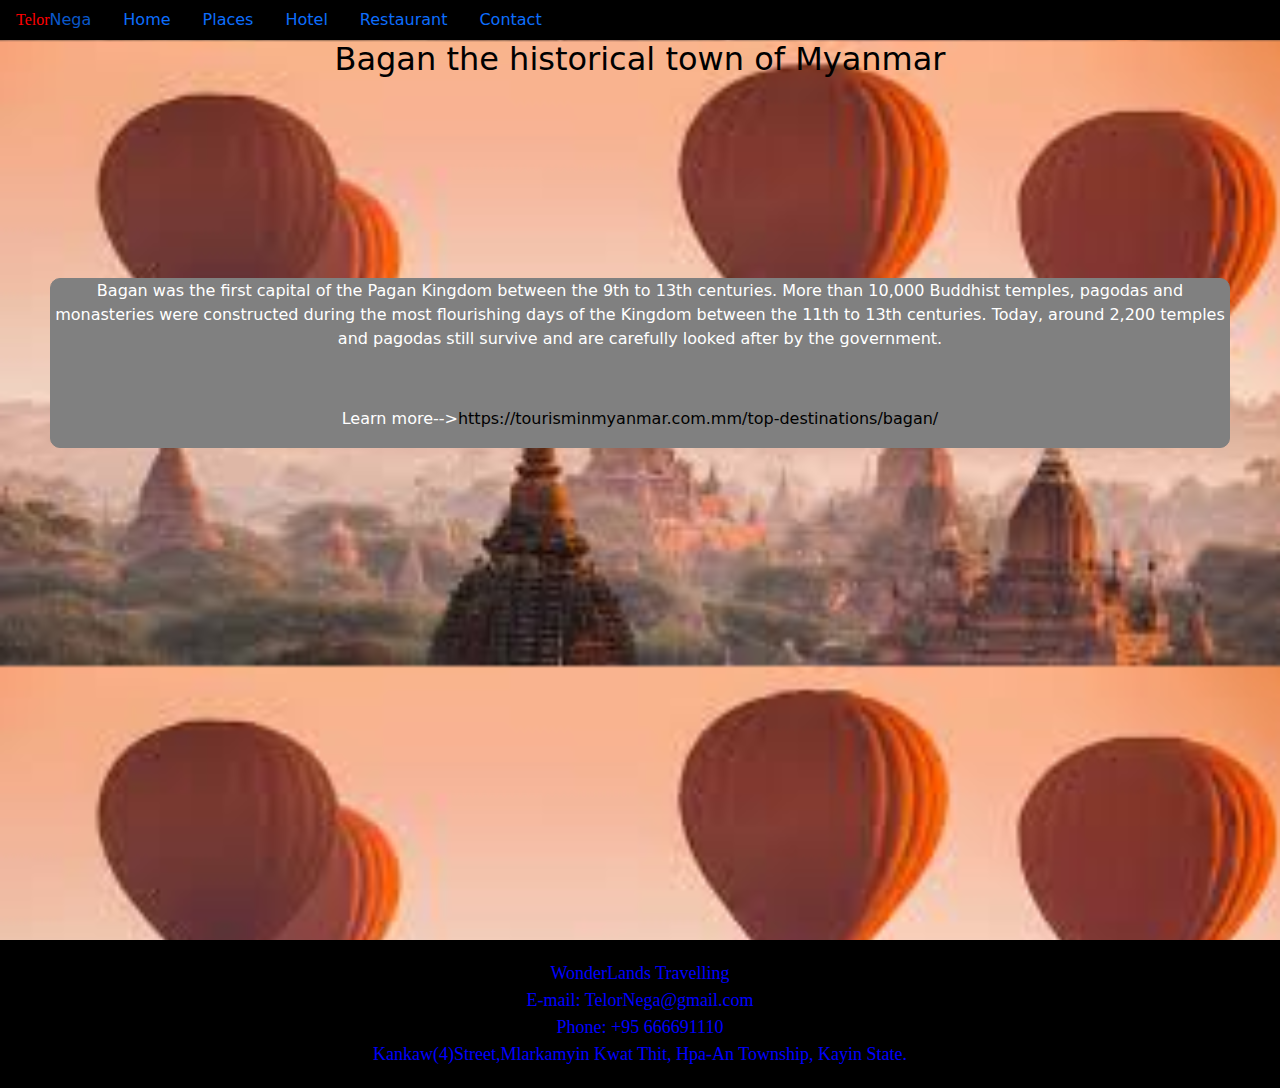
<file: index.html>
<!DOCTYPE html>
<html lang="en">
<head>
    <meta charset="UTF-8">
    <title>TelorNega-Home</title>
    <link rel="stylesheet" href="bootstrap.min.css">
    <script src="bootstrap.bundle.min.js"></script>
    <link rel="stylesheet" href="script.css">
</head>
<body>
    <ul class="nav">
  <li class="nav-item">
    <a class="nav-link active" aria-current="page" href="#"><span class="Telor">Telor</span>Nega</a>
  </li>
  <li class="nav-item">
    <a class="nav-link" href="index.html">Home</a>
  </li>
  <li class="nav-item">
    <a class="nav-link" href="place.html">Places</a>
  </li>
  <li class="nav-item">
    <a class="nav-link" href="hotels.html">Hotel</a>
  </li>
  <li class="nav-item">
    <a class="nav-link" href="restaurant.html">Restaurant</a>
  </li>
  <li class="nav-item">
    <a class="nav-link" href="Contact.html">Contact</a>
  </li>
</ul>
<div class="index">
    <h2 class="h2">Bagan the historical town of Myanmar</h2>
    <div class="inside">
    <p>Bagan was the first capital of the Pagan Kingdom between the 9th to 13th centuries. More than 10,000 Buddhist temples, pagodas and monasteries were constructed during the most flourishing days of the Kingdom between the 11th to 13th centuries. Today, around 2,200 temples and pagodas still survive and are carefully looked after by the government.<p><br>
    <p>Learn more--><a href="https://tourisminmyanmar.com.mm/top-destinations/bagan/">https://tourisminmyanmar.com.mm/top-destinations/bagan/</a></p>
  
</div>
</div>
<footer>
    <div>WonderLands Travelling<br>E-mail: TelorNega@gmail.com<br>Phone: +95 666691110<br>Kankaw(4)Street,Mlarkamyin Kwat Thit, Hpa-An Township, Kayin State.</div>
</footer>
</body>
</html>
</file>
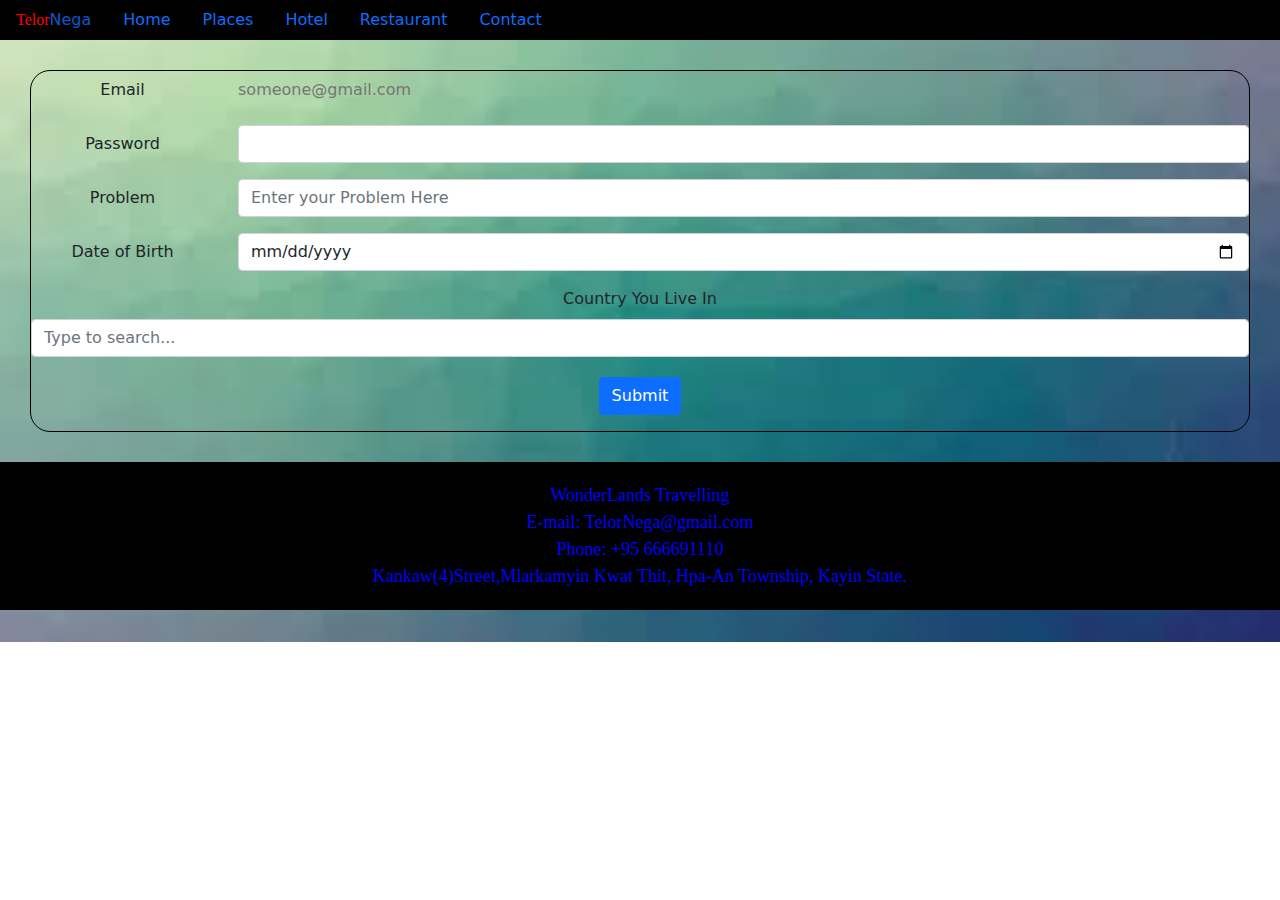
<file: Contact.html>
<!DOCTYPE html>
<html lang="en">
<head>
    <meta charset="UTF-8">
    <title>TelorNega-Places</title>
    <link rel="stylesheet" href="bootstrap.min.css">
    <script src="bootstrap.bundle.min.js"></script>
    <link rel="stylesheet" href="script.css">
</head>
<body class="background">
    <ul class="nav">
  <li class="nav-item">
    <a class="nav-link active" aria-current="page" href="#"><span class="Telor">Telor</span>Nega</a>
  </li>
  <li class="nav-item">
    <a class="nav-link" href="index.html">Home</a>
  </li>
  <li class="nav-item">
    <a class="nav-link" href="place.html">Places</a>
  </li>
  <li class="nav-item">
    <a class="nav-link" href="hotels.html">Hotel</a>
  </li>
  <li class="nav-item">
    <a class="nav-link" href="restaurant.html">Restaurant</a>
  </li>
  <li class="nav-item">
    <a class="nav-link" href="Contact.html">Contact</a>
  </li>
</ul>
<div class="box">
  <div class="mb-3 row">
    <label for="staticEmail" class="col-sm-2 col-form-label">Email</label>
    <div class="col-sm-10">
      <input type="text" readonly class="form-control-plaintext" id="staticEmail" placeholder="someone@gmail.com">
    </div>
  </div>
  <div class="mb-3 row">
    <label for="inputPassword" class="col-sm-2 col-form-label">Password</label>
    <div class="col-sm-10">
      <input type="password" class="form-control" id="inputPassword">
    </div>
  </div>
  <div class="mb-3 row">
    <label for="inputPassword" class="col-sm-2 col-form-label">Problem</label>
    <div class="col-sm-10">
      <input type="text" class="form-control" placeholder="Enter your Problem Here">
    </div>
  </div>
  <div class="mb-3 row">
    <label for="inputPassword" class="col-sm-2 col-form-label">Date of Birth</label>
    <div class="col-sm-10">
      <input type="date" class="form-control">
    </div>
  </div>
  <label for="exampleDataList" class="form-label">Country You Live In</label>
<input class="form-control" list="datalistOptions" id="exampleDataList" placeholder="Type to search...">
<datalist id="datalistOptions">
  <option value="San Francisco">
  <option value="New York">
  <option value="Seattle">
  <option value="Los Angeles">
  <option value="Chicago">
    <option value="Somewhere Asia">
    <option value="Prefer Not To Answer">
</datalist>
<div class="col-auto">
    <button type="submit" class="btn btn-primary mb-3">Submit</button>
  </div>
</div>
<footer class="special">
    <div>WonderLands Travelling<br>E-mail: TelorNega@gmail.com<br>Phone: +95 666691110<br>Kankaw(4)Street,Mlarkamyin Kwat Thit, Hpa-An Township, Kayin State.</div>
</footer>
</body>
</html>
</file>
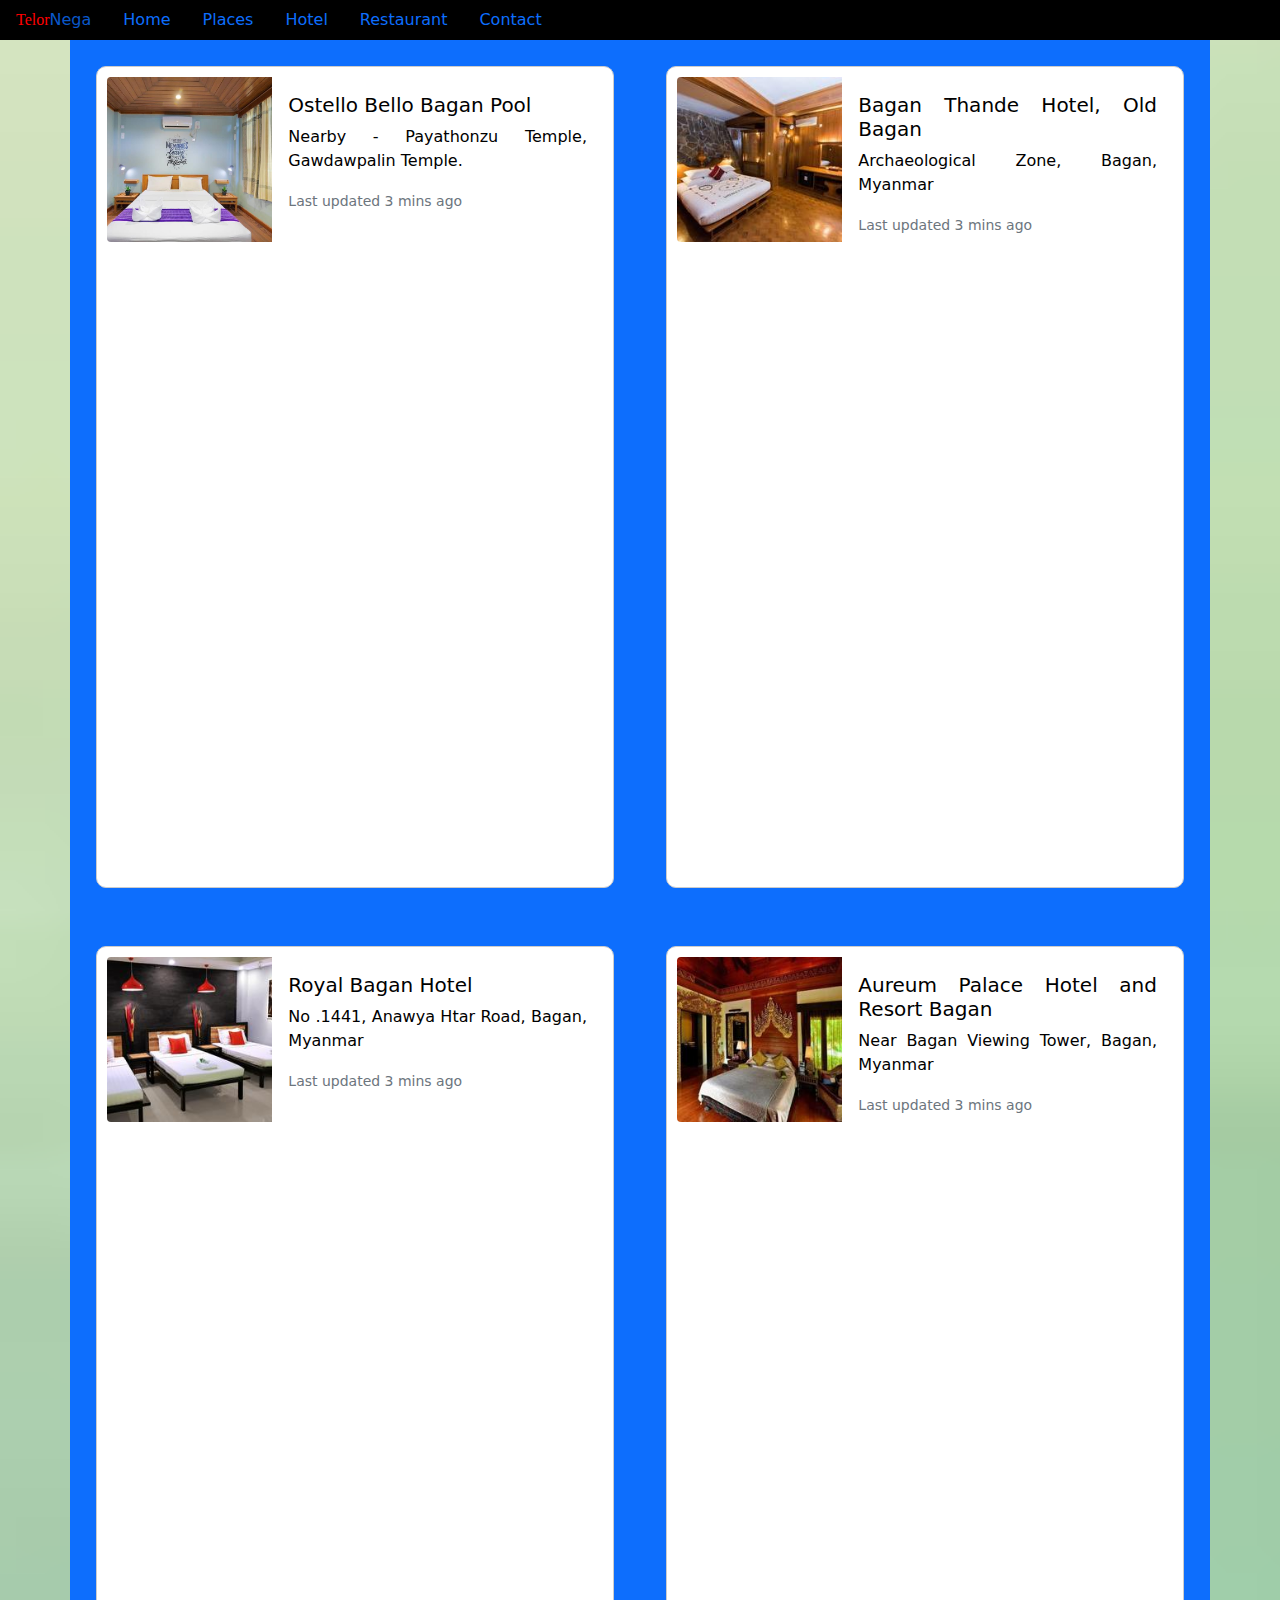
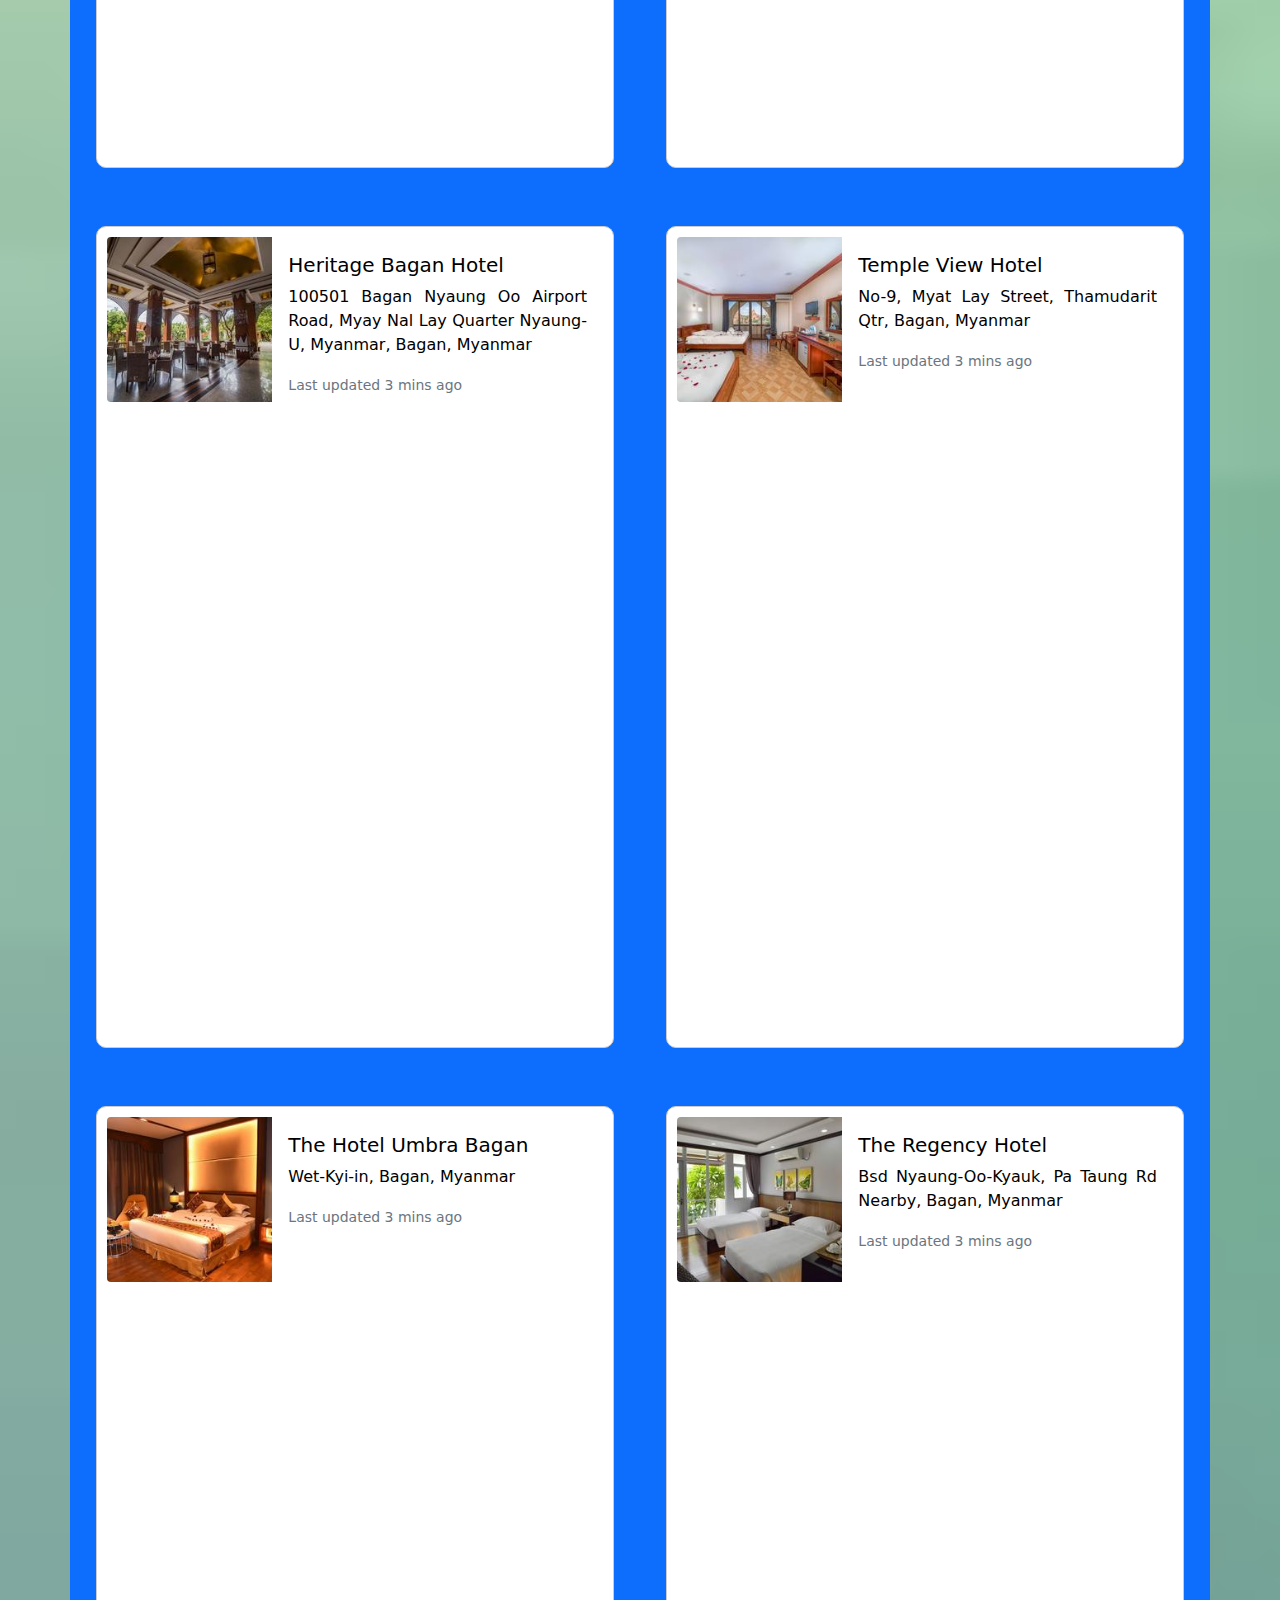
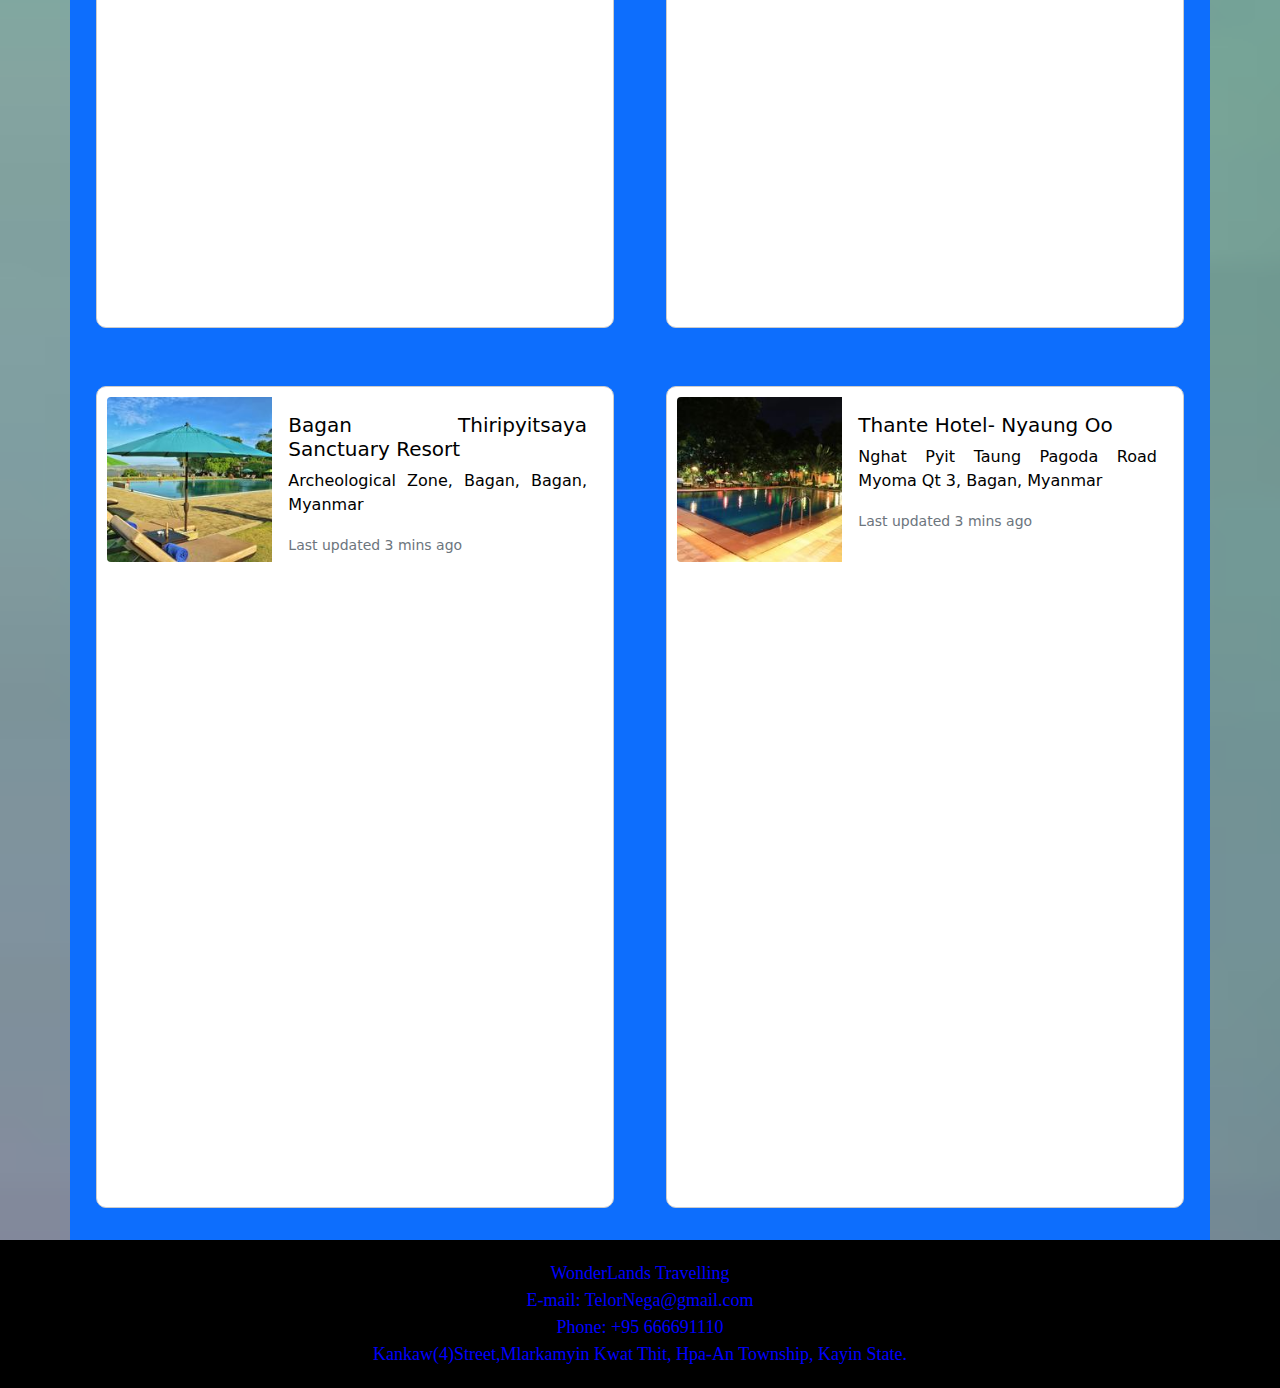
<file: hotels.html>
<!DOCTYPE html>
<html lang="en">
<head>
    <meta charset="UTF-8">
    <title>TelorNega-Hotels</title>
    <link rel="stylesheet" href="bootstrap.min.css">
    <script src="bootstrap.bundle.min.js"></script>
    <link rel="stylesheet" href="script.css">
</head>
<body class="background">
    <ul class="nav">
  <li class="nav-item">
    <a class="nav-link active" aria-current="page" href="#"><span class="Telor">Telor</span>Nega</a>
  </li>
  <li class="nav-item">
    <a class="nav-link" href="index.html">Home</a>
  </li>
  <li class="nav-item">
    <a class="nav-link" href="place.html">Places</a>
  </li>
  <li class="nav-item">
    <a class="nav-link" href="hotels.html">Hotel</a>
  </li>
  <li class="nav-item">
    <a class="nav-link" href="restaurant.html">Restaurant</a>
  </li>
  <li class="nav-item">
    <a class="nav-link" href="Contact.html">Contact</a>
  </li>
</ul>
<div class="container">
  <div class="row">
    <div class="col-md-6 bg-primary text-white p-3">
<div class="card mb-3" style="max-width: 540px;">
  <div class="row g-0">
    <div class="col-md-4">
      <img src="1st.jpg" class="img-fluid rounded-start">
    </div>
    <div class="col-md-8">
      <div class="card-body">
        <h5 class="card-title">Ostello Bello Bagan Pool</h5>
        <p class="card-text">Nearby - Payathonzu Temple, Gawdawpalin Temple.</p>
        <p class="card-text"><small class="text-muted">Last updated 3 mins ago</small></p>
      </div>
    </div>
  </div>
</div>
    </div>
    <div class="col-md-6 bg-primary text-white p-3">
<div class="card mb-3" style="max-width: 540px;">
  <div class="row g-0">
    <div class="col-md-4">
      <img src="3rd.jpg" class="img-fluid rounded-start">
    </div>
    <div class="col-md-8">
      <div class="card-body">
        <h5 class="card-title">Bagan Thande Hotel, Old Bagan</h5>
        <p class="card-text">Archaeological Zone, Bagan, Myanmar</p>
        <p class="card-text"><small class="text-muted">Last updated 3 mins ago</small></p>
      </div>
    </div>
  </div>
</div>
    </div>
  </div>
  <div class="row">
    <div class="col-md-6 bg-primary text-white p-3">
<div class="card mb-3" style="max-width: 540px;">
  <div class="row g-0">
    <div class="col-md-4">
      <img src="4rd.jpg" class="img-fluid rounded-start">
    </div>
    <div class="col-md-8">
      <div class="card-body">
        <h5 class="card-title">Royal Bagan Hotel</h5>
        <p class="card-text">No .1441, Anawya Htar Road, Bagan, Myanmar</p>
        <p class="card-text"><small class="text-muted">Last updated 3 mins ago</small></p>
      </div>
    </div>
  </div>
</div>
    </div>
    <div class="col-md-6 bg-primary text-white p-3">
<div class="card mb-3" style="max-width: 540px;">
  <div class="row g-0">
    <div class="col-md-4">
      <img src="5th.jpg" class="img-fluid rounded-start">
    </div>
    <div class="col-md-8">
      <div class="card-body">
        <h5 class="card-title">Aureum Palace Hotel and Resort Bagan</h5>
        <p class="card-text">Near Bagan Viewing Tower, Bagan, Myanmar</p>
        <p class="card-text"><small class="text-muted">Last updated 3 mins ago</small></p>
      </div>
    </div>
  </div>
</div>
    </div>
  </div>
  <div class="row">
    <div class="col-md-6 bg-primary text-white p-3">
<div class="card mb-3" style="max-width: 540px;">
  <div class="row g-0">
    <div class="col-md-4">
      <img src="6th.jpg" class="img-fluid rounded-start">
    </div>
    <div class="col-md-8">
      <div class="card-body">
        <h5 class="card-title">Heritage Bagan Hotel</h5>
        <p class="card-text">100501 Bagan Nyaung Oo Airport Road, Myay Nal Lay Quarter Nyaung-U, Myanmar, Bagan, Myanmar</p>
        <p class="card-text"><small class="text-muted">Last updated 3 mins ago</small></p>
      </div>
    </div>
  </div>
</div>
    </div>
    <div class="col-md-6 bg-primary text-white p-3">
<div class="card mb-3" style="max-width: 540px;">
  <div class="row g-0">
    <div class="col-md-4">
      <img src="7th.jpg" class="img-fluid rounded-start">
    </div>
    <div class="col-md-8">
      <div class="card-body">
        <h5 class="card-title">Temple View Hotel</h5>
        <p class="card-text">No-9, Myat Lay Street, Thamudarit Qtr, Bagan, Myanmar</p>
        <p class="card-text"><small class="text-muted">Last updated 3 mins ago</small></p>
      </div>
    </div>
  </div>
</div>
    </div>
  </div>
    <div class="row">
      <div class="col-md-6 bg-primary text-white p-3">
<div class="card mb-3" style="max-width: 540px;">
  <div class="row g-0">
    <div class="col-md-4">
      <img src="8th.jpg" class="img-fluid rounded-start">
    </div>
    <div class="col-md-8">
      <div class="card-body">
        <h5 class="card-title">The Hotel Umbra Bagan</h5>
        <p class="card-text">Wet-Kyi-in, Bagan, Myanmar</p>
        <p class="card-text"><small class="text-muted">Last updated 3 mins ago</small></p>
      </div>
    </div>
  </div>
</div>
      </div>
      <div class="col-md-6 bg-primary text-white p-3">
<div class="card mb-3" style="max-width: 540px;">
  <div class="row g-0">
    <div class="col-md-4">
      <img src="9th.jpg" class="img-fluid rounded-start">
    </div>
    <div class="col-md-8">
      <div class="card-body">
        <h5 class="card-title">The Regency Hotel</h5>
        <p class="card-text">Bsd Nyaung-Oo-Kyauk, Pa Taung Rd Nearby, Bagan, Myanmar</p>
        <p class="card-text"><small class="text-muted">Last updated 3 mins ago</small></p>
      </div>
    </div>
  </div>
</div>
      </div>
    </div>
    <div class="row">
      <div class="col-md-6 bg-primary text-white p-3">
<div class="card mb-3" style="max-width: 540px;">
  <div class="row g-0">
    <div class="col-md-4">
      <img src="10th.jpg" class="img-fluid rounded-start">
    </div>
    <div class="col-md-8">
      <div class="card-body">
        <h5 class="card-title">Bagan Thiripyitsaya Sanctuary Resort</h5>
        <p class="card-text">Archeological Zone, Bagan, Bagan, Myanmar</p>
        <p class="card-text"><small class="text-muted">Last updated 3 mins ago</small></p>
      </div>
    </div>
  </div>
</div>
      </div>
      <div class="col-md-6 bg-primary text-white p-3">
<div class="card mb-3" style="max-width: 540px;">
  <div class="row g-0">
    <div class="col-md-4">
      <img src="11th.jpg" class="img-fluid rounded-start">
    </div>
    <div class="col-md-8">
      <div class="card-body">
        <h5 class="card-title">Thante Hotel- Nyaung Oo</h5>
        <p class="card-text">Nghat Pyit Taung Pagoda Road Myoma Qt 3, Bagan, Myanmar</p>
        <p class="card-text"><small class="text-muted">Last updated 3 mins ago</small></p>
      </div>
    </div>
  </div>
</div>
</div>
    </div>
</div>
<!--<div class="card mb-3" style="max-width: 540px;">
  <div class="row g-0">
    <div class="col-md-4">
      <img src="3rd.jpg" class="img-fluid rounded-start">
    </div>
    <div class="col-md-8">
      <div class="card-body">
        <h5 class="card-title">Bagan Thande Hotel, Old Bagan</h5>
        <p class="card-text">Archaeological Zone, Bagan, Myanmar</p>
        <p class="card-text"><small class="text-muted">Last updated 3 mins ago</small></p>
      </div>
    </div>
  </div>
</div>
<div class="card mb-3" style="max-width: 540px;">
  <div class="row g-0">
    <div class="col-md-4">
      <img src="3rd.jpg" class="img-fluid rounded-start">
    </div>
    <div class="col-md-8">
      <div class="card-body">
        <h5 class="card-title">Bagan Thande Hotel, Old Bagan</h5>
        <p class="card-text">Archaeological Zone, Bagan, Myanmar</p>
        <p class="card-text"><small class="text-muted">Last updated 3 mins ago</small></p>
      </div>
    </div>
  </div>
</div>
<div class="card mb-3" style="max-width: 540px;">
  <div class="row g-0">
    <div class="col-md-4">
      <img src="3rd.jpg" class="img-fluid rounded-start">
    </div>
    <div class="col-md-8">
      <div class="card-body">
        <h5 class="card-title">Bagan Thande Hotel, Old Bagan</h5>
        <p class="card-text">Archaeological Zone, Bagan, Myanmar</p>
        <p class="card-text"><small class="text-muted">Last updated 3 mins ago</small></p>
      </div>
    </div>
  </div>
</div>
<div class="card mb-3" style="max-width: 540px;">
  <div class="row g-0">
    <div class="col-md-4">
      <img src="3rd.jpg" class="img-fluid rounded-start">
    </div>
    <div class="col-md-8">
      <div class="card-body">
        <h5 class="card-title">Bagan Thande Hotel, Old Bagan</h5>
        <p class="card-text">Archaeological Zone, Bagan, Myanmar</p>
        <p class="card-text"><small class="text-muted">Last updated 3 mins ago</small></p>
      </div>
    </div>
  </div>
</div>
<div class="card mb-3" style="max-width: 540px;">
  <div class="row g-0">
    <div class="col-md-4">
      <img src="3rd.jpg" class="img-fluid rounded-start">
    </div>
    <div class="col-md-8">
      <div class="card-body">
        <h5 class="card-title">Bagan Thande Hotel, Old Bagan</h5>
        <p class="card-text">Archaeological Zone, Bagan, Myanmar</p>
        <p class="card-text"><small class="text-muted">Last updated 3 mins ago</small></p>
      </div>
    </div>
  </div>
</div>
<div class="card mb-3" style="max-width: 540px;">
  <div class="row g-0">
    <div class="col-md-4">
      <img src="3rd.jpg" class="img-fluid rounded-start">
    </div>
    <div class="col-md-8">
      <div class="card-body">
        <h5 class="card-title">Bagan Thande Hotel, Old Bagan</h5>
        <p class="card-text">Archaeological Zone, Bagan, Myanmar</p>
        <p class="card-text"><small class="text-muted">Last updated 3 mins ago</small></p>
      </div>
    </div>
  </div>
</div>
<div class="card mb-3" style="max-width: 540px;">
  <div class="row g-0">
    <div class="col-md-4">
      <img src="3rd.jpg" class="img-fluid rounded-start">
    </div>
    <div class="col-md-8">
      <div class="card-body">
        <h5 class="card-title">Bagan Thande Hotel, Old Bagan</h5>
        <p class="card-text">Archaeological Zone, Bagan, Myanmar</p>
        <p class="card-text"><small class="text-muted">Last updated 3 mins ago</small></p>
      </div>
    </div>
  </div>
</div>
<div class="card mb-3" style="max-width: 540px;">
  <div class="row g-0">
    <div class="col-md-4">
      <img src="3rd.jpg" class="img-fluid rounded-start">
    </div>
    <div class="col-md-8">
      <div class="card-body">
        <h5 class="card-title">Bagan Thande Hotel, Old Bagan</h5>
        <p class="card-text">Archaeological Zone, Bagan, Myanmar</p>
        <p class="card-text"><small class="text-muted">Last updated 3 mins ago</small></p>
      </div>
    </div>
  </div>
</div>
<div class="card mb-3" style="max-width: 540px;">
  <div class="row g-0">
    <div class="col-md-4">
      <img src="3rd.jpg" class="img-fluid rounded-start">
    </div>
    <div class="col-md-8">
      <div class="card-body">
        <h5 class="card-title">Bagan Thande Hotel, Old Bagan</h5>
        <p class="card-text">Archaeological Zone, Bagan, Myanmar</p>
        <p class="card-text"><small class="text-muted">Last updated 3 mins ago</small></p>
      </div>
    </div>
  </div>
</div>-->
<footer>
    <div>WonderLands Travelling<br>E-mail: TelorNega@gmail.com<br>Phone: +95 666691110<br>Kankaw(4)Street,Mlarkamyin Kwat Thit, Hpa-An Township, Kayin State.</div>
</footer>
</body>
</html>
</file>
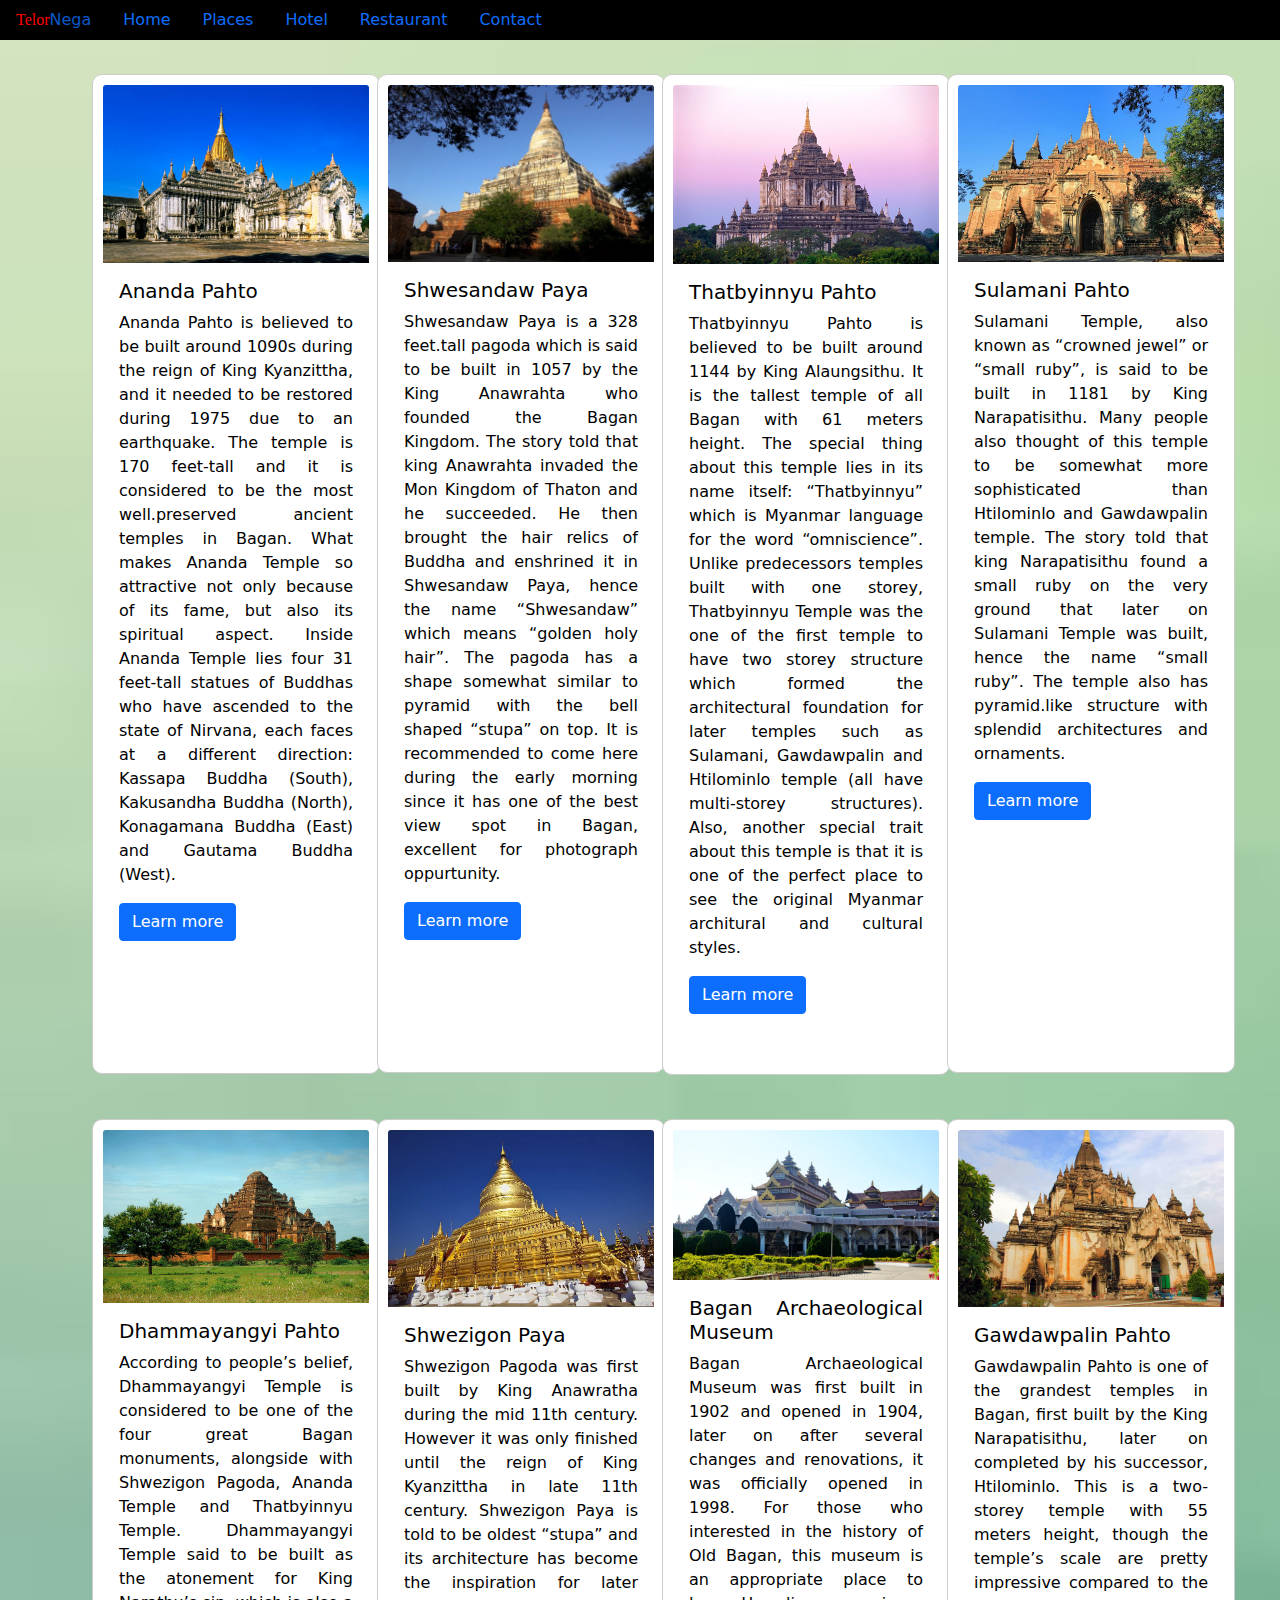
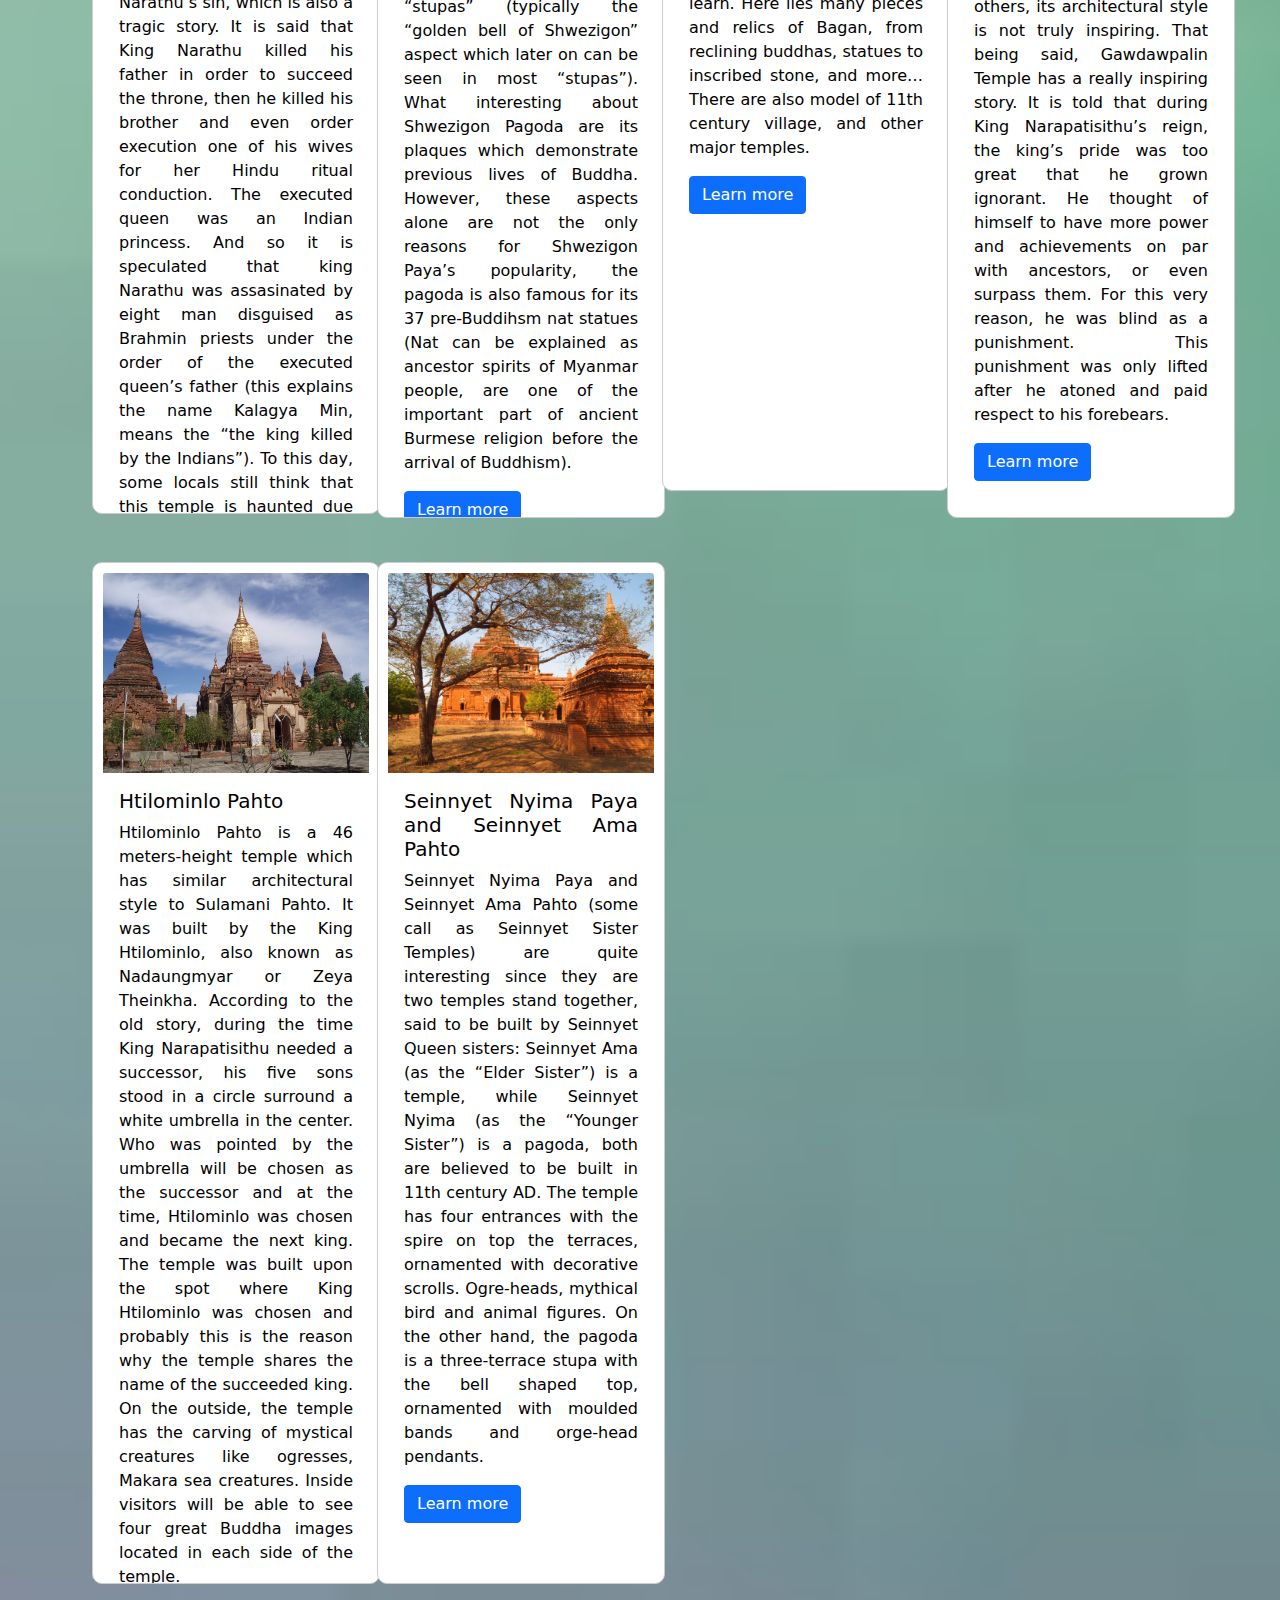
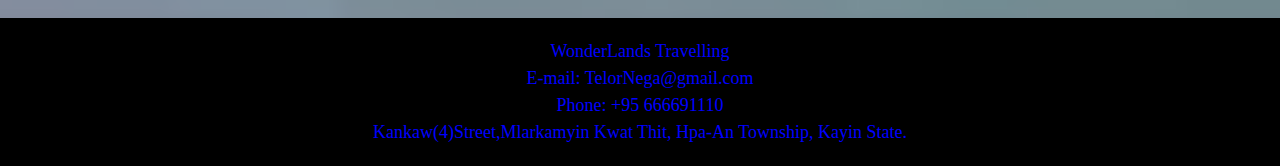
<file: place.html>
<!DOCTYPE html>
<html lang="en">
<head>
    <meta charset="UTF-8">
    <title>TelorNega-Places</title>
    <link rel="stylesheet" href="bootstrap.min.css">
    <script src="bootstrap.bundle.min.js"></script>
    <link rel="stylesheet" href="script.css">
</head>
<body class="background">
    <ul class="nav">
  <li class="nav-item">
    <a class="nav-link active" aria-current="page" href="#"><span class="Telor">Telor</span>Nega</a>
  </li>
  <li class="nav-item">
    <a class="nav-link" href="index.html">Home</a>
  </li>
  <li class="nav-item">
    <a class="nav-link" href="place.html">Places</a>
  </li>
  <li class="nav-item">
    <a class="nav-link" href="hotels.html">Hotel</a>
  </li>
  <li class="nav-item">
    <a class="nav-link" href="restaurant.html">Restaurant</a>
  </li>
  <li class="nav-item">
    <a class="nav-link" href="Contact.html">Contact</a>
  </li>
</ul>
<div class="container mt-4">
    <div class="row">
        <div class="col-lg-3 col-md-6 mb-4">
    <div class="card" style="width: 18rem;">
        <img src="ananda.jpg" class="card-img-top">
        <div class="card-body">
            <h5 class="card-title">Ananda Pahto</h5>
            <p class="card-text">
            Ananda Pahto is believed to be built around 1090s during the reign of King Kyanzittha, and it needed to be restored during 1975 due to an earthquake. The temple is 170 feet-tall and it is considered to be the most well.preserved ancient temples in Bagan. What makes Ananda Temple so attractive not only because of its fame, but also its spiritual aspect. Inside Ananda Temple lies four 31 feet-tall statues of Buddhas who have ascended to the state of Nirvana, each faces at a different direction: Kassapa Buddha (South), Kakusandha Buddha (North), Konagamana Buddha (East) and Gautama Buddha (West).</p>
            <a href="https://en.wikipedia.org/wiki/Ananda_Temple" class="btn btn-primary">Learn more</a>
        </div>
    </div>
        </div>
        <div class="col-lg-3 col-md-6 mb-4">
    <div class="card" style="width: 18rem;">
        <img src="2nd.jpg" class="card-img-top">
        <div class="card-body">
            <h5 class="card-title">Shwesandaw Paya</h5>
            <p class="card-text">
            Shwesandaw Paya is a 328 feet.tall pagoda which is said to be built in 1057 by the King Anawrahta who founded the Bagan Kingdom. The story told that king Anawrahta invaded the Mon Kingdom of Thaton and he succeeded. He then brought the hair relics of Buddha and enshrined it in Shwesandaw Paya, hence the name “Shwesandaw” which means “golden holy hair”. The pagoda has a shape somewhat similar to pyramid with the bell shaped “stupa” on top. It is recommended to come here during the early morning since it has one of the best view spot in Bagan, excellent for photograph oppurtunity.</p>
            <a href="https://en.wikipedia.org/wiki/Shwesandaw_Pagoda_(Bagan)" class="btn btn-primary">Learn more</a>
        </div>
    </div>
        </div>
        <div class="col-lg-3 col-md-6 mb-4">
    <div class="card" style="width: 18rem;">
        <img src="Thatbyinnyu Pahto.jpg" class="card-img-top">
        <div class="card-body">
            <h5 class="card-title">Thatbyinnyu Pahto</h5>
            <p class="card-text">
            Thatbyinnyu Pahto is believed to be built around 1144 by King Alaungsithu. It is the tallest temple of all Bagan with 61 meters height. The special thing about this temple lies in its name itself: “Thatbyinnyu” which is Myanmar language for the word “omniscience”. Unlike predecessors temples built with one storey, Thatbyinnyu Temple was the one of the first temple to have two storey structure which formed the architectural foundation for later temples such as Sulamani, Gawdawpalin and Htilominlo temple (all have multi-storey structures). Also, another special trait about this temple is that it is one of the perfect place to see the original Myanmar architural and cultural styles.</p>
            <a href="https://en.wikipedia.org/wiki/Thatbyinnyu_Temple" class="btn btn-primary">Learn more</a>
        </div>
    </div>
        </div>
        <div class="col-lg-3 col-md-6 mb-4">
    <div class="card" style="width: 18rem;">
        <img src="Sulamani Pahto.jpg" class="card-img-top">
        <div class="card-body">
            <h5 class="card-title">Sulamani Pahto</h5>
            <p class="card-text">
            Sulamani Temple, also known as “crowned jewel” or “small ruby”, is said to be built in 1181 by King Narapatisithu. Many people also thought of this temple to be somewhat more sophisticated than Htilominlo and Gawdawpalin temple. The story told that king Narapatisithu found a small ruby on the very ground that later on Sulamani Temple was built, hence the name “small ruby”. The temple also has pyramid.like structure with splendid architectures and ornaments.</p>
            <a href="https://en.wikipedia.org/wiki/Sulamani_Temple" class="btn btn-primary">Learn more</a>
        </div>
    </div>
        </div>
        <div class="col-lg-3 col-md-6 mb-4">
    <div class="card" style="width: 18rem;">
        <img src="Dhammayangyi Pahto.jpg" class="card-img-top">
        <div class="card-body">
            <h5 class="card-title">Dhammayangyi Pahto</h5>
            <p class="card-text">
            According to people’s belief, Dhammayangyi Temple is considered to be one of the four great Bagan monuments, alongside with Shwezigon Pagoda, Ananda Temple and Thatbyinnyu Temple. Dhammayangyi Temple said to be built as the atonement for King Narathu’s sin, which is also a tragic story. It is said that King Narathu killed his father in order to succeed the throne, then he killed his brother and even order execution one of his wives for her Hindu ritual conduction. The executed queen was an Indian princess. And so it is speculated that king Narathu was assasinated by eight man disguised as Brahmin priests under the order of the executed queen’s father (this explains the name Kalagya Min, means the “the king killed by the Indians”). To this day, some locals still think that this temple is haunted due to the sins of King Narathu.</p>
            <a href="https://en.wikipedia.org/wiki/Dhammayangyi_Temple" class="btn btn-primary">Learn more</a>
        </div>
    </div>
        </div>
        <div class="col-lg-3 col-md-6 mb-4">
    <div class="card" style="width: 18rem;">
        <img src="Shwezigon Paya.jpg" class="card-img-top">
        <div class="card-body">
            <h5 class="card-title">Shwezigon Paya</h5>
            <p class="card-text">
            
            Shwezigon Pagoda was first built by King Anawratha during the mid 11th century. However it was only finished until the reign of King Kyanzittha in late 11th century. Shwezigon Paya is told to be oldest “stupa” and its architecture has become the inspiration for later “stupas” (typically the “golden bell of Shwezigon” aspect which later on can be seen in most “stupas”). What interesting about Shwezigon Pagoda are its plaques which demonstrate previous lives of Buddha. However, these aspects alone are not the only reasons for Shwezigon Paya’s popularity, the pagoda is also famous for its 37 pre-Buddihsm nat statues (Nat can be explained as ancestor spirits of Myanmar people, are one of the important part of ancient Burmese religion before the arrival of Buddhism).</p>
            <a href="https://en.wikipedia.org/wiki/Shwezigon_Pagoda" class="btn btn-primary">Learn more</a>
        </div>
    </div>
        </div>
        <div class="col-lg-3 col-md-6 mb-4">
    <div class="card" style="width: 18rem;">
        <img src="Bagan Archaeological Museum.jpg" class="card-img-top">
        <div class="card-body">
            <h5 class="card-title">Bagan Archaeological Museum</h5>
            <p class="card-text">
            Bagan Archaeological Museum was first built in 1902 and opened in 1904, later on after several changes and renovations, it was officially opened in 1998. For those who interested in the history of Old Bagan, this museum is an appropriate place to learn. Here lies many pieces and relics of Bagan, from reclining buddhas, statues to inscribed stone, and more… There are also model of 11th century village, and other major temples.</p>
            <a href="https://en.wikipedia.org/wiki/Bagan_Archaeological_Museum" class="btn btn-primary">Learn more</a>
        </div>
    </div>
        </div>
        <div class="col-lg-3 col-md-6 mb-4">
    <div class="card" style="width: 18rem;">
        <img src="Gawdawpalin Pahto.jpg" class="card-img-top">
        <div class="card-body">
            <h5 class="card-title">Gawdawpalin Pahto</h5>
            <p class="card-text">
            Gawdawpalin Pahto is one of the grandest temples in Bagan, first built by the King Narapatisithu, later on completed by his successor, Htilominlo. This is a two-storey temple with 55 meters height, though the temple’s scale are pretty impressive compared to the others, its architectural style is not truly inspiring. That being said, Gawdawpalin Temple has a really inspiring story. It is told that during King Narapatisithu’s reign, the king’s pride was too great that he grown ignorant. He thought of himself to have more power and achievements on par with ancestors, or even surpass them. For this very reason, he was blind as a punishment. This punishment was only lifted after he atoned and paid respect to his forebears.</p>
            <a href="https://en.wikipedia.org/wiki/Gawdawpalin_Temple" class="btn btn-primary">Learn more</a>
        </div>
    </div>
        </div>
        <div class="col-lg-3 col-md-6 mb-4">
    <div class="card" style="width: 18rem;">
        <img src="Htilominlo Pahto.jpeg" class="card-img-top">
        <div class="card-body">
            <h5 class="card-title">Htilominlo Pahto</h5>
            <p class="card-text">
            
            Htilominlo Pahto is a 46 meters-height temple which has similar architectural style to Sulamani Pahto. It was built by the King Htilominlo, also known as Nadaungmyar or Zeya Theinkha. According to the old story, during the time King Narapatisithu needed a successor, his five sons stood in a circle surround a white umbrella in the center. Who was pointed by the umbrella will be chosen as the successor and at the time, Htilominlo was chosen and became the next king. The temple was built upon the spot where King Htilominlo was chosen and probably this is the reason why the temple shares the name of the succeeded king. On the outside, the temple has the carving of mystical creatures like ogresses, Makara sea creatures. Inside visitors will be able to see four great Buddha images located in each side of the temple.</p>
            <a href="https://en.wikipedia.org/wiki/Htilominlo_Temple" class="btn btn-primary">Learn more</a>
        </div>
    </div>
        </div>
        <div class="col-lg-3 col-md-6 mb-4">
    <div class="card" style="width: 18rem;">
        <img src="Seinnyet Nyima Paya & Seinnyet Ama Pahto.jpg" class="card-img-top">
        <div class="card-body">
            <h5 class="card-title">Seinnyet Nyima Paya and Seinnyet Ama Pahto</h5>
            <p class="card-text">
            Seinnyet Nyima Paya and Seinnyet Ama Pahto (some call as Seinnyet Sister Temples) are quite interesting since they are two temples stand together, said to be built by Seinnyet Queen sisters: Seinnyet Ama (as the “Elder Sister”) is a temple, while Seinnyet Nyima (as the “Younger Sister”) is a pagoda, both are believed to be built in 11th century AD. The temple has four entrances with the spire on top the terraces, ornamented with decorative scrolls. Ogre-heads, mythical bird and animal figures. On the other hand, the pagoda is a three-terrace stupa with the bell shaped top, ornamented with moulded bands and orge-head pendants.

</p>
            <a href="https://www.myanmartours.us/destinations/bagan/ba-attractions/seinnyet-nyima-seinnyet-ama-paya/" class="btn btn-primary">Learn more</a>
        </div>
    </div>
        </div>
    </div>
</div>
<footer>
    <div>WonderLands Travelling<br>E-mail: TelorNega@gmail.com<br>Phone: +95 666691110<br>Kankaw(4)Street,Mlarkamyin Kwat Thit, Hpa-An Township, Kayin State.</div>
</footer>
</body>
</html>
</file>
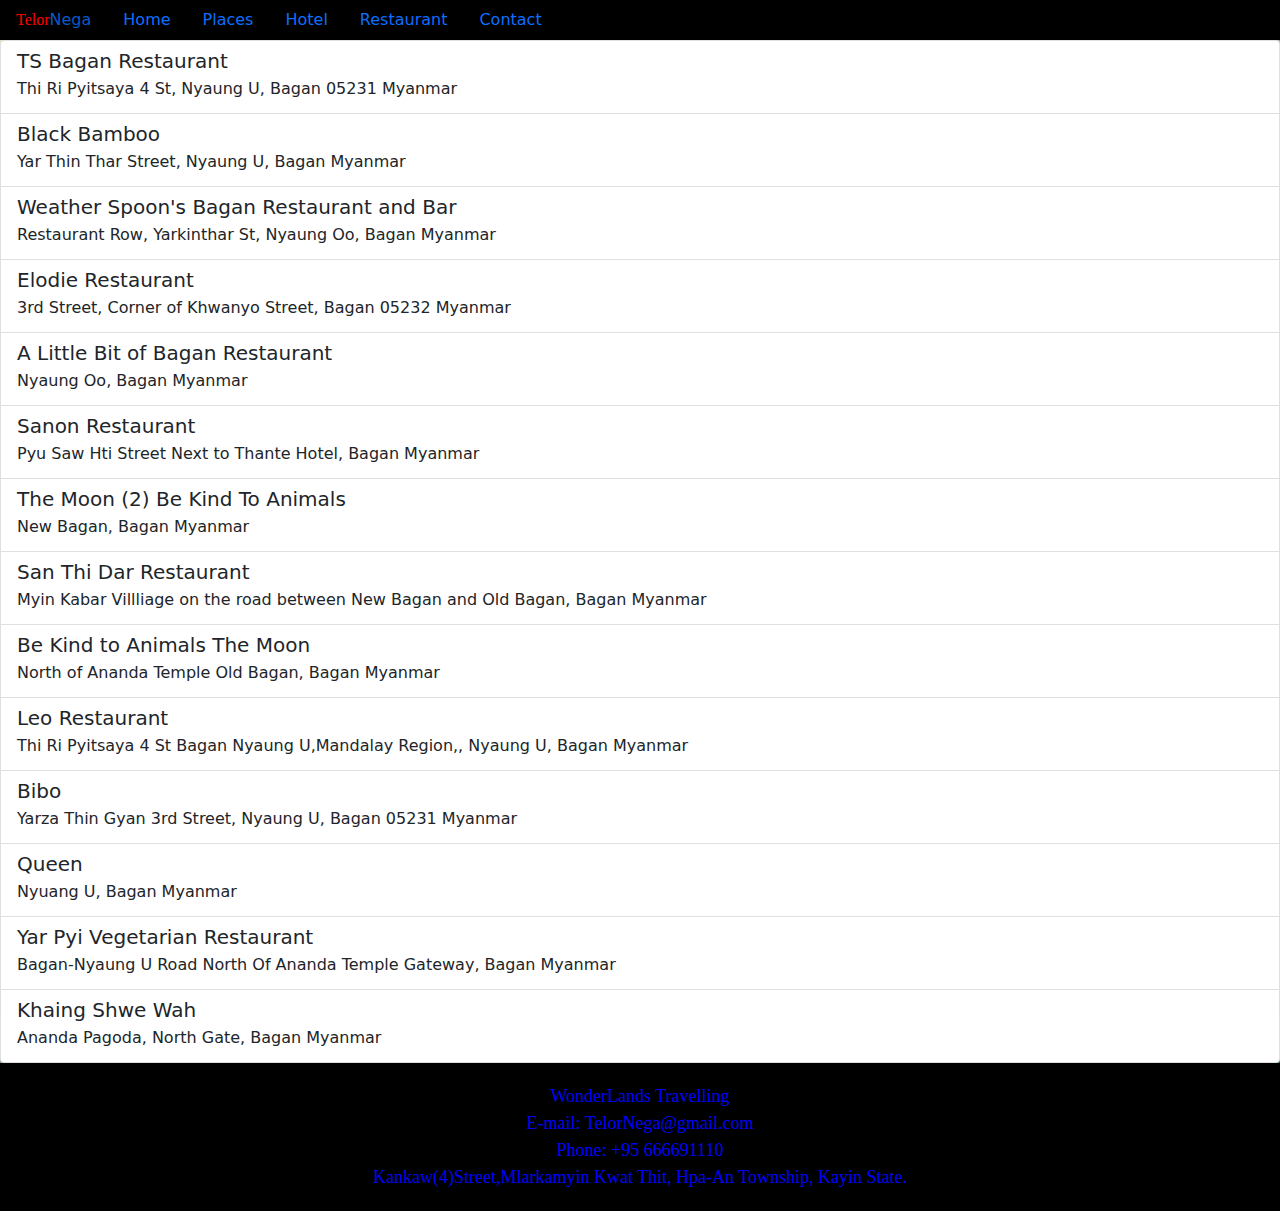
<file: restaurant.html>
<!DOCTYPE html>
<html lang="en">
<head>
    <meta charset="UTF-8">
    <title>TelorNega-restaurant</title>
    <link rel="stylesheet" href="bootstrap.min.css">
    <script src="bootstrap.bundle.min.js"></script>
    <link rel="stylesheet" href="script.css">
</head>
<body class="background">
    <ul class="nav">
  <li class="nav-item">
    <a class="nav-link active" aria-current="page" href="#"><span class="Telor">Telor</span>Nega</a>
  </li>
  <li class="nav-item">
    <a class="nav-link" href="index.html">Home</a>
  </li>
  <li class="nav-item">
    <a class="nav-link" href="place.html">Places</a>
  </li>
  <li class="nav-item">
    <a class="nav-link" href="hotels.html">Hotel</a>
  </li>
  <li class="nav-item">
    <a class="nav-link" href="restaurant.html">Restaurant</a>
  </li>
  <li class="nav-item">
    <a class="nav-link" href="Contact.html">Contact</a>
  </li>
</ul>
<div class="list-group">
  <a href="https://www.tripadvisor.com/Restaurant_Review-g303663-d14982079-Reviews-TS_Bagan_Restaurant-Nyaung_U_Bagan_Mandalay_Region.html" class="list-group-item list-group-item-action">
    <div class="d-flex w-100 justify-content-between">
      <h5 class="mb-1">TS Bagan Restaurant</h5>
    </div>
    <p class="mb-1">Thi Ri Pyitsaya 4 St, Nyaung U, Bagan 05231 Myanmar</p>
  </a>
  <a href="https://www.tripadvisor.com/Restaurant_Review-g303663-d2462170-Reviews-Black_Bamboo-Nyaung_U_Bagan_Mandalay_Region.html" class="list-group-item list-group-item-action">
    <div class="d-flex w-100 justify-content-between">
      <h5 class="mb-1">Black Bamboo</h5>
    </div>
    <p class="mb-1">Yar Thin Thar Street, Nyaung U, Bagan Myanmar</p>
  </a>
  <a href="https://www.tripadvisor.com/Restaurant_Review-g317112-d2469156-Reviews-Weather_Spoon_s_Bagan_Restaurant_and_Bar-Bagan_Mandalay_Region.html" class="list-group-item list-group-item-action">
    <div class="d-flex w-100 justify-content-between">
      <h5 class="mb-1">Weather Spoon's Bagan Restaurant and Bar</h5>
    </div>
    <p class="mb-1">Restaurant Row, Yarkinthar St, Nyaung Oo, Bagan Myanmar</p>
  </a>
  <a href="https://www.tripadvisor.com/Restaurant_Review-g317112-d16385849-Reviews-Elodie_Restaurant-Bagan_Mandalay_Region.html" class="list-group-item list-group-item-action">
    <div class="d-flex w-100 justify-content-between">
      <h5 class="mb-1">Elodie Restaurant</h5>
    </div>
    <p class="mb-1">3rd Street, Corner of Khwanyo Street, Bagan 05232 Myanmar</p>
  </a>
  <a href="https://www.tripadvisor.com/Restaurant_Review-g317112-d5988422-Reviews-A_Little_Bit_of_Bagan_Restaurant-Bagan_Mandalay_Region.html" class="list-group-item list-group-item-action">
    <div class="d-flex w-100 justify-content-between">
      <h5 class="mb-1">A Little Bit of Bagan Restaurant</h5>
    </div>
    <p class="mb-1">Nyaung Oo, Bagan Myanmar</p>
  </a>
  <a href="https://www.tripadvisor.com/Restaurant_Review-g317112-d10172936-Reviews-Sanon_Restaurant-Bagan_Mandalay_Region.html" class="list-group-item list-group-item-action">
    <div class="d-flex w-100 justify-content-between">
      <h5 class="mb-1">Sanon Restaurant</h5>
    </div>
    <p class="mb-1">Pyu Saw Hti Street Next to Thante Hotel, Bagan Myanmar</p>
  </a>
  <a href="https://www.tripadvisor.com/Restaurant_Review-g317112-d11793201-Reviews-The_Moon_2_Be_Kind_To_Animals-Bagan_Mandalay_Region.html" class="list-group-item list-group-item-action">
    <div class="d-flex w-100 justify-content-between">
      <h5 class="mb-1">The Moon (2) Be Kind To Animals</h5>
    </div>
    <p class="mb-1">New Bagan, Bagan Myanmar</p>
  </a>
  <a href="https://www.tripadvisor.com/Restaurant_Review-g317112-d1443397-Reviews-San_Thi_Dar_Restaurant-Bagan_Mandalay_Region.html" class="list-group-item list-group-item-action">
    <div class="d-flex w-100 justify-content-between">
      <h5 class="mb-1">San Thi Dar Restaurant</h5>
    </div>
    <p class="mb-1">Myin Kabar Villliage on the road between New Bagan and Old Bagan, Bagan Myanmar</p>
  </a>
  <a href="https://www.tripadvisor.com/Restaurant_Review-g317112-d1759856-Reviews-Be_Kind_to_Animals_The_Moon-Bagan_Mandalay_Region.html" class="list-group-item list-group-item-action">
    <div class="d-flex w-100 justify-content-between">
      <h5 class="mb-1">Be Kind to Animals The Moon</h5>
    </div>
    <p class="mb-1">North of Ananda Temple Old Bagan, Bagan Myanmar</p>
  </a>
  <a href="https://www.tripadvisor.com/Restaurant_Review-g303663-d7014690-Reviews-Leo_Restaurant-Nyaung_U_Bagan_Mandalay_Region.html" class="list-group-item list-group-item-action">
    <div class="d-flex w-100 justify-content-between">
      <h5 class="mb-1">Leo Restaurant</h5>
    </div>
    <p class="mb-1">Thi Ri Pyitsaya 4 St Bagan Nyaung U,Mandalay Region,, Nyaung U, Bagan Myanmar</p>
  </a>
  <a href="https://www.tripadvisor.com/Restaurant_Review-g303663-d3341990-Reviews-Bibo-Nyaung_U_Bagan_Mandalay_Region.html" class="list-group-item list-group-item-action">
    <div class="d-flex w-100 justify-content-between">
      <h5 class="mb-1">Bibo</h5>
    </div>
    <p class="mb-1">Yarza Thin Gyan 3rd Street, Nyaung U, Bagan 05231 Myanmar</p>
  </a>
  <a href="https://www.tripadvisor.com/Restaurant_Review-g317112-d2021291-Reviews-Queen-Bagan_Mandalay_Region.html" class="list-group-item list-group-item-action">
    <div class="d-flex w-100 justify-content-between">
      <h5 class="mb-1">Queen</h5>
    </div>
    <p class="mb-1">Nyuang U, Bagan Myanmar</p>
  </a>
  <a href="https://www.tripadvisor.com/Restaurant_Review-g317112-d1439478-Reviews-Yar_Pyi_Vegetarian_Restaurant-Bagan_Mandalay_Region.html" class="list-group-item list-group-item-action">
    <div class="d-flex w-100 justify-content-between">
      <h5 class="mb-1">Yar Pyi Vegetarian Restaurant</h5>
    </div>
    <p class="mb-1">Bagan-Nyaung U Road North Of Ananda Temple Gateway, Bagan Myanmar</p>
  </a>
  <a href="https://www.tripadvisor.com/Restaurant_Review-g317112-d9857749-Reviews-Khaing_Shwe_Wah-Bagan_Mandalay_Region.html" class="list-group-item list-group-item-action">
    <div class="d-flex w-100 justify-content-between">
      <h5 class="mb-1">Khaing Shwe Wah</h5>
    </div>
    <p class="mb-1">Ananda Pagoda, North Gate, Bagan Myanmar</p>
  </a>
</div>
<footer>
    <div>WonderLands Travelling<br>E-mail: TelorNega@gmail.com<br>Phone: +95 666691110<br>Kankaw(4)Street,Mlarkamyin Kwat Thit, Hpa-An Township, Kayin State.</div>
</footer>
</body>
</html>
</file>
<file: script.css>
.nav{
    background-color: black;
}
.Telor{
    color: red;
    font-family: BLACKADDER ITC;
}
*{
    margin: 0px;
    padding: 0px;
    box-sizing: border-box;
}
.index{
    justify-content: center;
    text-align: justify;
    margin: auto;
    background-image: url("background.jpg");
    background-size: 100%;
    height: 100vh;
    width: 100%;
    text-align: center;
    color: white;
}

footer{
width: 100%;
    height: 200%;
    background-color: black;
    text-align: center;
    font-family: Britannic Bold;
    font-size: large;
    color: blue;
    padding: 20px;
}
.inside{
    border: 1px solid grey;
    background-color: grey;
    border-radius: 10px;
    margin: 50px;
    justify-content: center;
    margin-top: 200px;
}
.inside a{
    color: black;
    cursor: pointer;
    text-decoration: none;
}
.h2{
    color: black;
}
.gird{
    display: grid;
    grid-template-columns: repeat(auto-fit, minmax(200px,1fr));
    gap: 20px;
}
.card{
    background-color: white;
    border: 1px solid #ccc;
    border-radius: 10px;
    overflow: hidden;
    text-align: center;
    padding: 10px;
    margin: 10px;
}
.container mt-4{
    background-image: url("b2.jpg");
    width: 100%;
    height: 100%;
}
.col-auto{
    justify-content: center;
    text-align: center;
    margin-top: 20px;
}
.box{
    justify-content: center;
    text-align: center;
    border: 1px solid black;
    border-radius: 20px;
    margin: 30px;
}
.background{
    background-image: url("b2.jpg");
    background-repeat: no-repeat;
    background-size: cover;
}
.special{
    margin-bottom: 0px;
}
.card-body{
    height: 800px;
    text-align: justify;
    color: black;
}
.list-group a:hover{
    background-color: blue;
    color: white;
}
</file>
